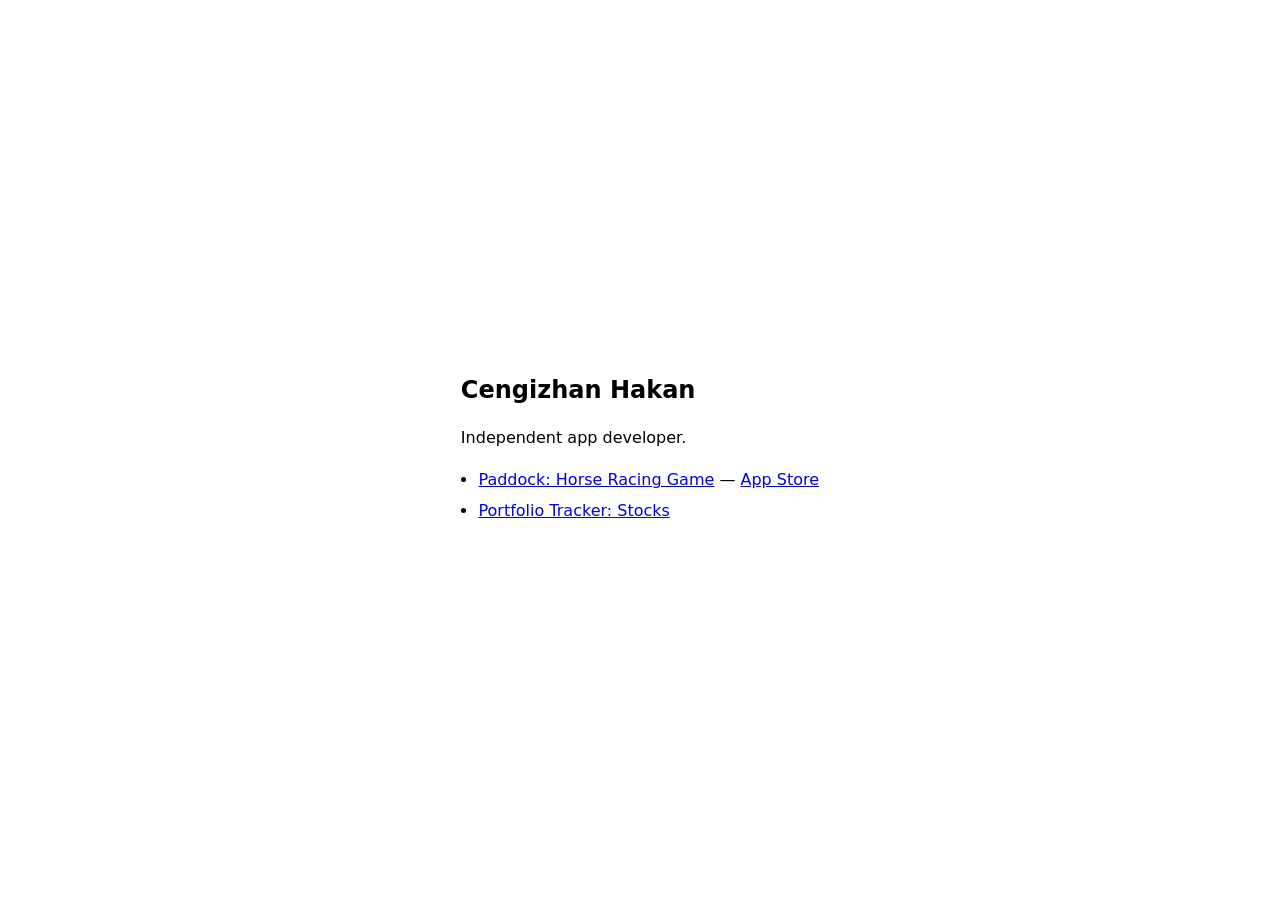
<file: index.html>
<!doctype html>
<html lang="en">
<head>
<meta charset="utf-8">
<meta name="viewport" content="width=device-width, initial-scale=1">
<title>Cengizhan Hakan</title>
<style>
  :root { color-scheme: light dark; }
  body {
    margin: 0; min-height: 100vh;
    display: flex; align-items: center; justify-content: center;
    font: 16px/1.6 -apple-system, BlinkMacSystemFont, "Segoe UI", system-ui, sans-serif;
  }
  main { padding: 24px; max-width: 30rem; }
  h1 { font-size: 1.5rem; margin: 0 0 .5rem; }
  ul { padding-left: 1.1rem; margin: 1rem 0 0; }
  li { margin: .35rem 0; }
</style>
</head>
<body>
<main>
  <h1>Cengizhan Hakan</h1>
  <p>Independent app developer.</p>
  <ul>
    <li><a href="https://cengizhanhakan.github.io/paddock-site/">Paddock: Horse Racing Game</a> —
        <a href="https://apps.apple.com/app/id6808928632">App Store</a></li>
    <li><a href="https://apps.apple.com/app/id6784810098">Portfolio Tracker: Stocks</a></li>
  </ul>
</main>
</body>
</html>
</file>
